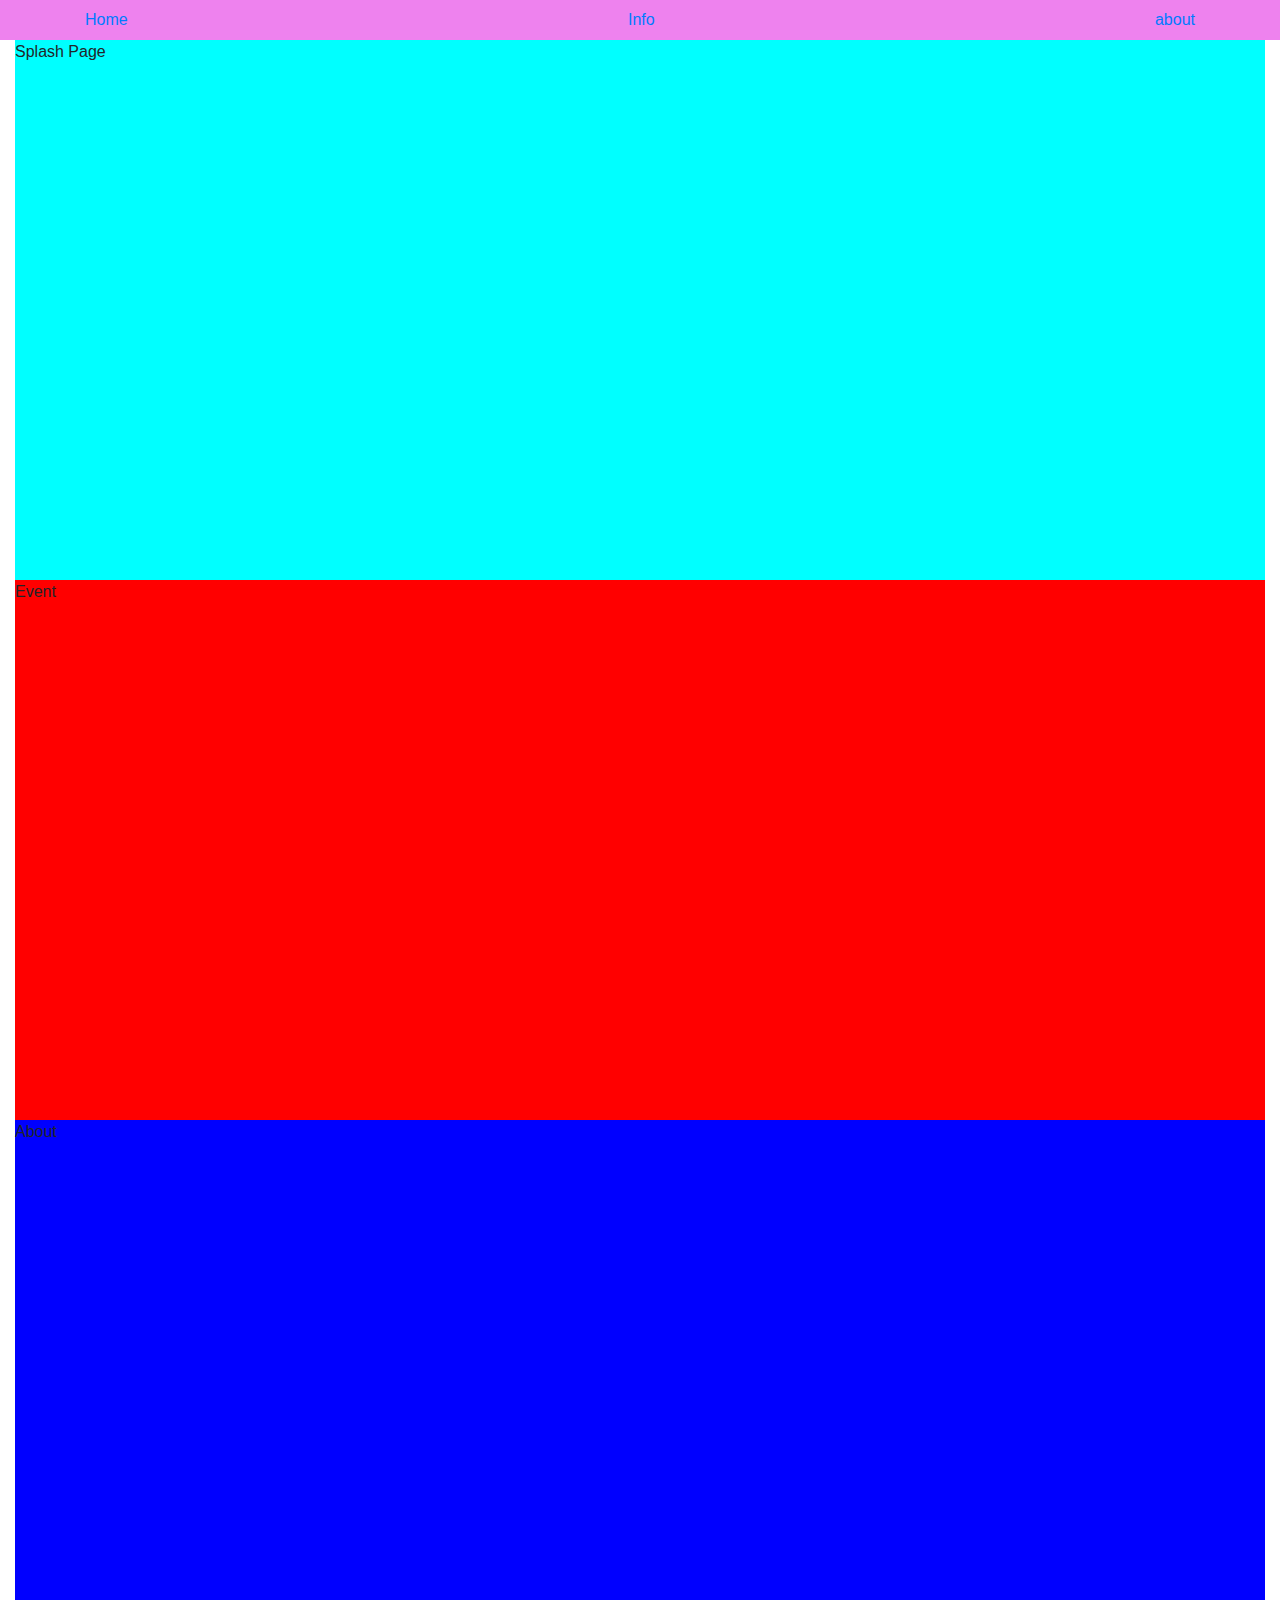
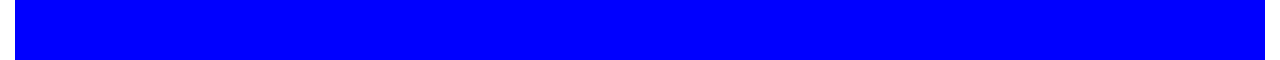
<file: web-page/index.html>
<html>
    <head>
        <link rel="stylesheet" href="./style/bootstrap.min.css">
        <script src="./js/jquery-3.2.1.min.js"></script>
        <script src="./js/bootstrap.bundle.min.js"></script>
        <link rel="stylesheet" href="./style/app.css">
    </head>
    <body>
        <nav class="navbar fixed-top">
            <div class="container">
            <a href="#splash-page">Home</a>
            <a href="#event-info">Info</a>
            <a href="#about-us">about</a>
            </div>
        </nav>
        <div class="container-fluid">
            <div class="viewport-height" id="splash-page">Splash Page</div>
            <div class="viewport-height" id="event-info">Event</div>
            <div class="viewport-height" id="about-us">About</div>
            <div id="more-info"></div>
            <div id="footer"></div>
        </div>
    </body>
</html>
</file>
<file: web-page/style/app.css>
#splash-page {
    margin-top: 40px;
    background-color: cyan;
}

nav {
    background-color: violet;
}

#event-info {
    background-color: red;
}

#about-us {
    background-color: blue;
}

.viewport-height {
    height: 60%;
}
</file>
